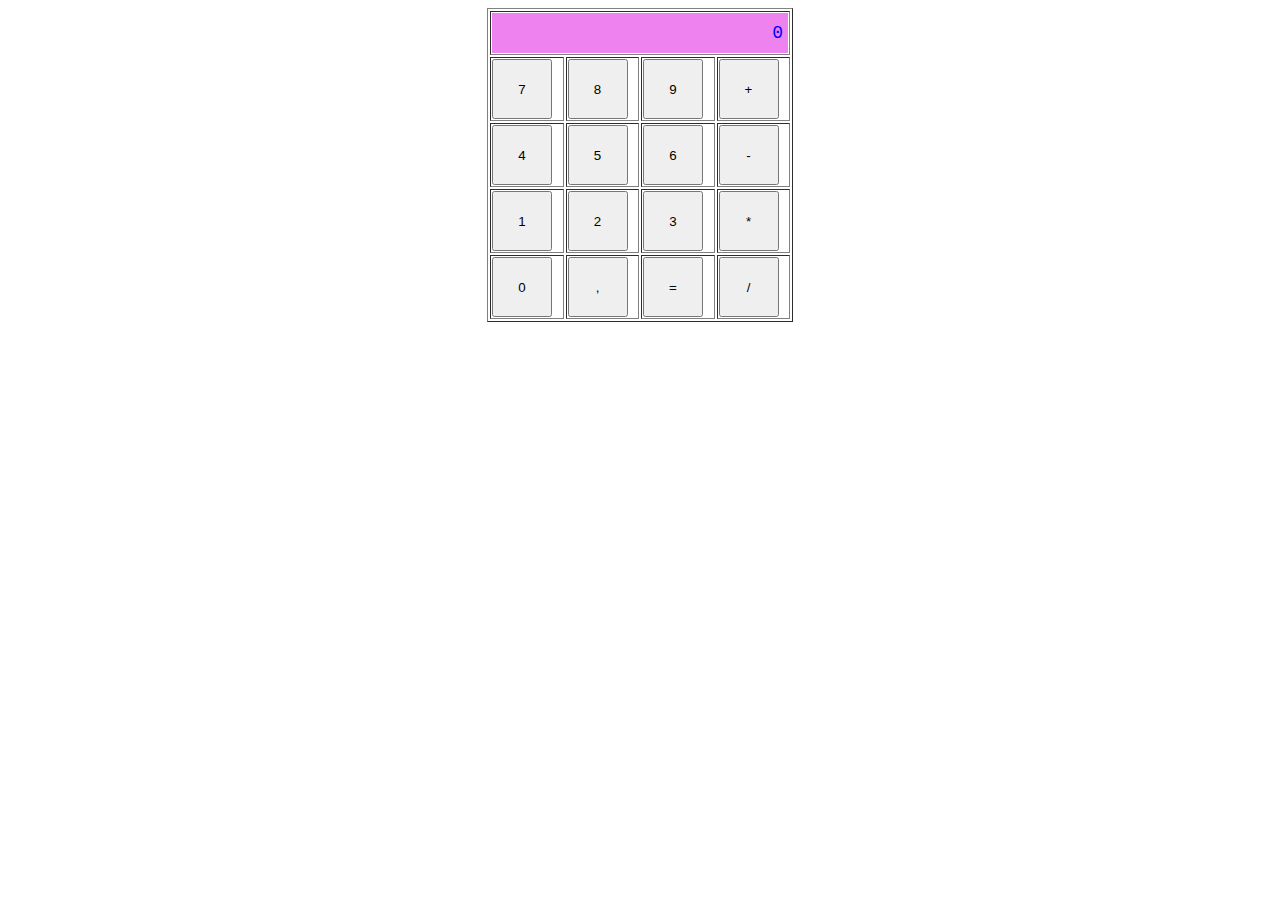
<file: Nivel-2/calculadora.html>
<!DOCTYPE html>
<html lang="en">

<head>
    <meta charset="UTF-8">
    <meta http-equiv="X-UA-Compatible" content="IE=edge">
    <meta name="viewport" content="width=device-width, initial-scale=1.0">
    <title>Calculadora</title>
    <!--CSS-->
    <link rel="stylesheet" href="style.css">
    <!--JavaScript-->
    <script src="js.js"></script>

</head>

<body>
<table width= "15%" border="1">
    <tr>
        <!--colspan indica el ancho de la columna-->
        <td colspan= "4" align="center">
            <input name= "display" type="text" class="color_display" id="display" size="25">
        </td>
    </tr>

    <tr>
        <td><input name= "num7" type= "button" class= "numero" id= "num7" value="7" onClick= "display_numeros(7)"></td>
        <td><input name= "num8" type= "button" class= "numero" id= "num8" value="8" onClick= "display_numeros(8)"></td>
        <td><input name= "num9" type= "button" class= "numero" id= "num9" value="9" onClick= "display_numeros(9)"></td>
        <!--Evento onClick con la funcion que quiero llamar-->
        <td><input name= "button" type="button" class= "numero" id= "button" value="+" onClick= "suma()"></td>


    </tr>
    <tr>
        <td><input name= "num4" type= "button" class= "numero" id= "num4" value="4" onClick= "display_numeros(4)"></td>
        <td><input name= "num5" type= "button" class= "numero" id= "num5" value="5" onClick= "display_numeros(5)"></td>
        <td><input name= "num6" type= "button" class= "numero" id= "num6" value="6" onClick= "display_numeros(6)"></td>
        <td><input name= "button2" type="button" class= "numero" id= "button2" value="-" onClick= "resta()"></td>
        <!--A continuacion pongo un espacio entre las columnas sin que se genere un salto de linea

        <td>&nbsp;</td>
        -->
    </tr>
    <tr>
        <td><input name= "num1" type= "button" class= "numero" id= "num1" value="1" onClick= "display_numeros(1)"></td>
        <td><input name= "num2" type= "button" class= "numero" id= "num2" value="2" onClick= "display_numeros(2)"></td>
        <td><input name= "num3" type= "button" class= "numero" id= "num3" value="3" onClick= "display_numeros(3)"></td>
        <td><input name= "button3" type="button" class= "numero" id= "button3" value="*" onClick= "multiplicacion()"></td>
       
        
    </tr>
    <tr>
        <td><input name= "num0" type= "button" class= "numero" id= "num0" value="0" onClick= "display_numeros(0)"></td>
        <td><input name= "button17" type="button" class= "numero" id= "button17" value= ","></td>
        <td colspan= "1"><input name= "button12" type= "button" class= "igual" id= "button12" value= "=" onclick= "resultado()"></td>
        <td><input name= "button4" type="button" class= "numero" id= "button4" value="/" onClick= "division()" ></td>
    </tr>
</table>

<!--Pongo el script al final del codigo para que luego de que lea todo el codigo aplique el 0 en la calculadora, asi cuando arranca aparece el cero-->
<script>
    document.getElementById("display").value=0;
</script>
</body>

</html>
</file>
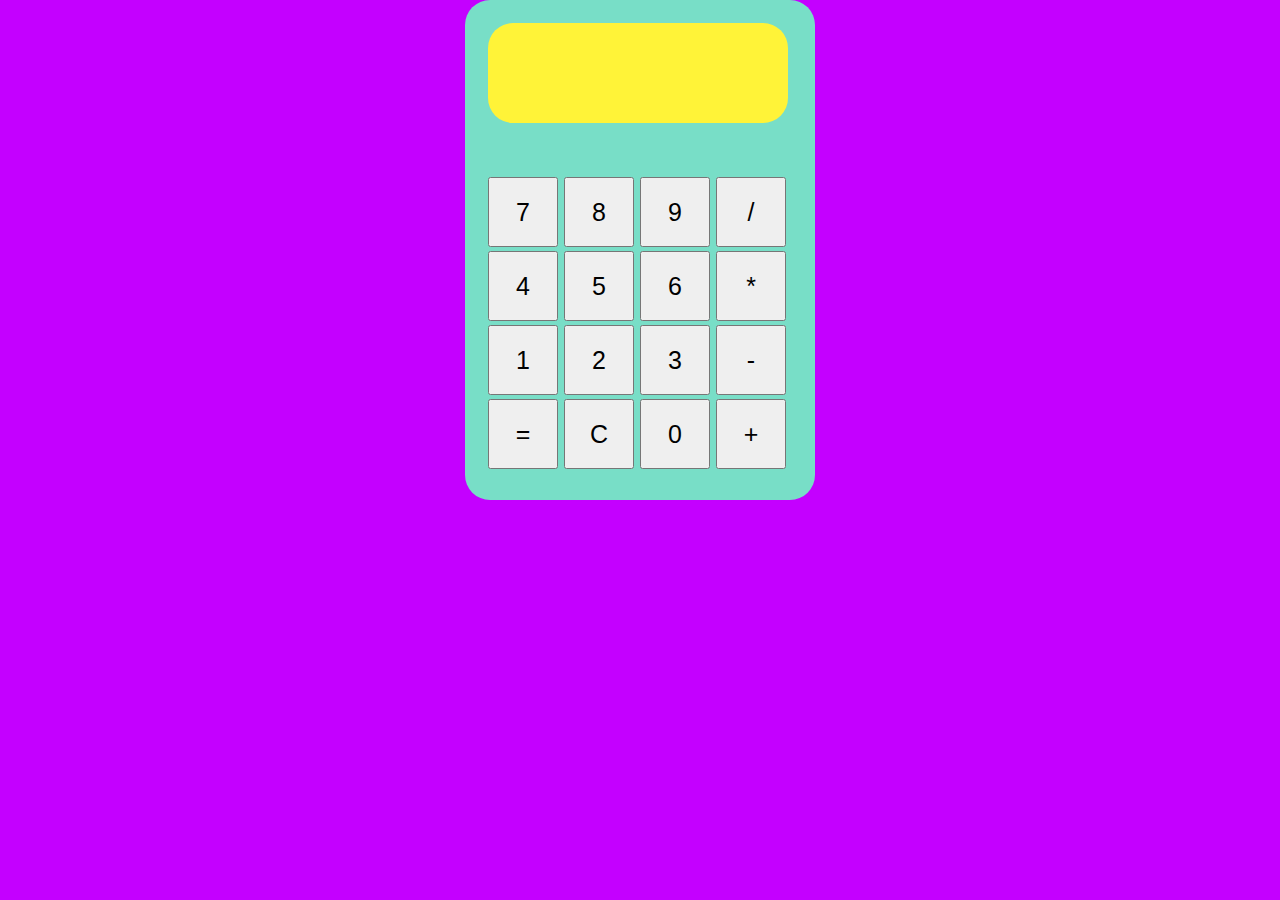
<file: Nivel-3/calculadora.html>
<!DOCTYPE html>
<html>

<head>
  <meta charset="UTF-8">
  <title>Calculadora - Nivel 3</title>
  <link href="style.css" rel="stylesheet">
</head>


<!--El atributo onload se activa cuando se carga un objeto.
onload se usa con mayor frecuencia dentro del elemento <body> para ejecutar un script una vez que una página web ha cargado completamente todo el contenido-->


<body onload="init();">

  <!--Dentro del html creo la estructura que tendrá la calculadora, lo hago mediante una tabla en la cual voy agregando elementos tipo button para los números y operadores, y un elemento tipo span para mostrar el resultado de las operaciones.-->

  <table class="calculadora">
    <tr>
      <!--El colspanatributo define el número de columnas que debe abarcar una celda-->
      <td colspan="4"><span id="resultado"></span></td>
    </tr>
    <tr>
      <td><button id="siete">7</button></td>
      <td><button id="ocho">8</button></td>
      <td><button id="nueve">9</button></td>
      <td><button id="division">/</button></td>
    </tr>
    <tr>
      <td><button id="cuatro">4</button></td>
      <td><button id="cinco">5</button></td>
      <td><button id="seis">6</button></td>
      <td><button id="multiplicacion">*</button></td>
    </tr>
    <tr>
      <td><button id="uno">1</button></td>
      <td><button id="dos">2</button></td>
      <td><button id="tres">3</button></td>
      <td><button id="resta">-</button></td>
    </tr>
    <tr>
      <td><button id="igual">=</button></td>
      <td><button id="reset">C</button></td>
      <td><button id="cero">0</button></td>
      <td><button id="suma">+</button></td>
    </tr>

  </table>

  <script src="js.js"></script>
</body>

</html>
</file>
<file: Nivel-2/style.css>
.numero{
    width: 60px;
    height: 60px;
}

.igual{
    width: 60px;
    height: 60px;
}

table{
    margin:auto;
}

.color_display{
    height: 30px;
    background-color: violet;
    border: medium #FFF;
    font-family: 'Courier New', Courier, monospace;
    color: blue;
    font-size: 18px;
    text-align: right;
    padding: 5px;
}
</file>
<file: Nivel-3/style.css>
body {
  font-family: "Courier New", Courier, monospace;
  color: gray;
  padding: 0;
  margin: 0;
  background: #c400ff;
}

.calculadora {
  display: flex;
  margin: 0 auto;
  padding: 20px;
  background-color: #78dec7;
  width: 350px;
  height: 500px;
  border-radius: 25px;
  font-family: "Courier New", Courier, monospace;
}
.calculadora td button {
  display: block;
  width: 70px;
  height: 70px;
  font-size: 25px;
}

.calculadora button:hover {
  background-color: #ff67e7;
}

#resultado {
  display: block;
  text-align: center;
  font-size: 40px;
  margin-bottom: 50px;
  width: 300px;
  height: 100px;
  line-height: 100px;
  background: #fff338;
  border-radius: 25px;
}
</file>
